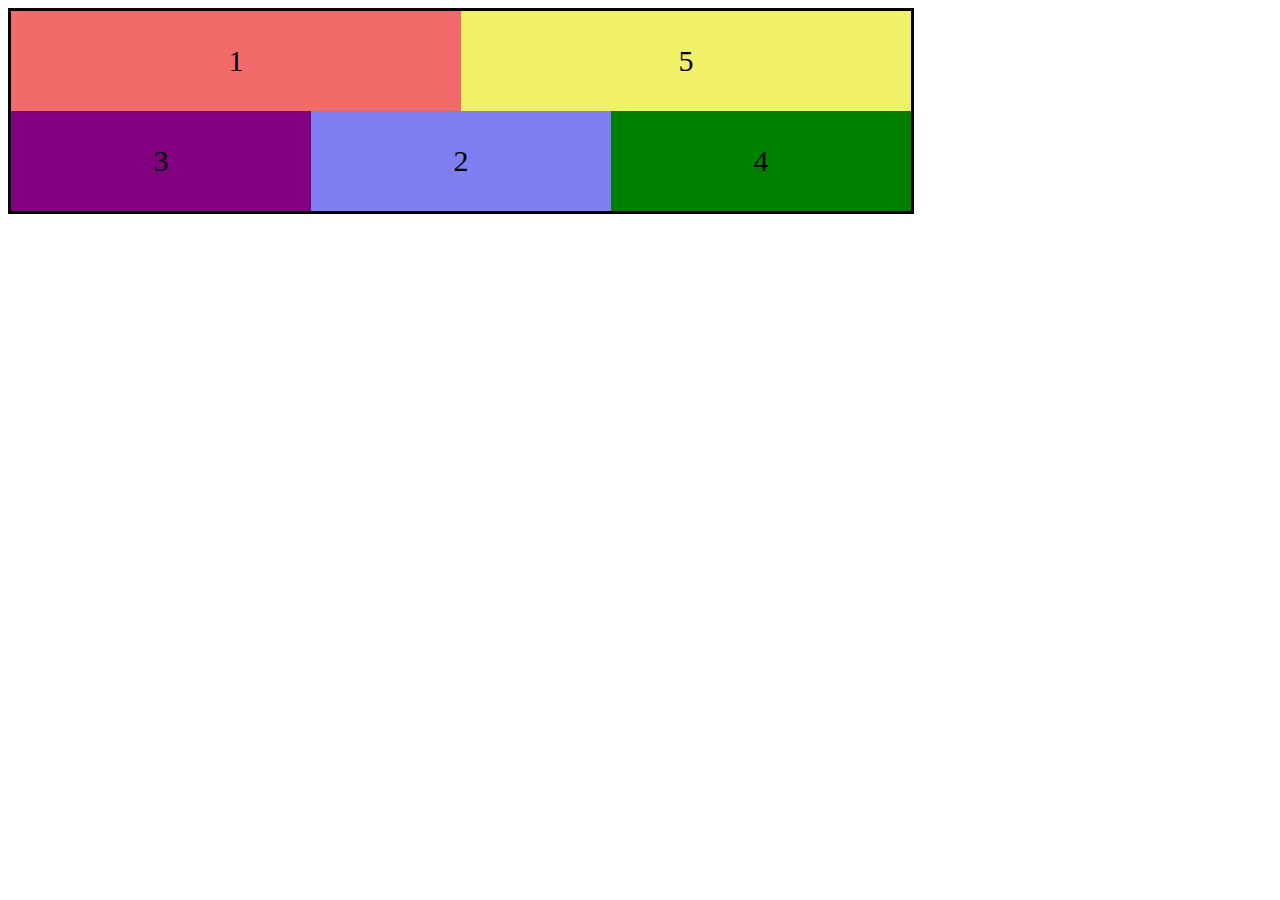
<file: index.html>
<!DOCTYPE html>
<html lang="en">
<head>
    <meta charset="UTF-8">
    <meta name="viewport" content="width=device-width, initial-scale=1.0">
    <link rel="stylesheet" href="style.css">
    <title>Document</title>
</head>
<body>
    <div class="holder">
  <div class="item">1</div>
  <div class="item">2</div>
  <div class="item">3</div>
  <div class="item">4</div>
  <div class="item">5</div>
</div>
</body>
</html>
</file>
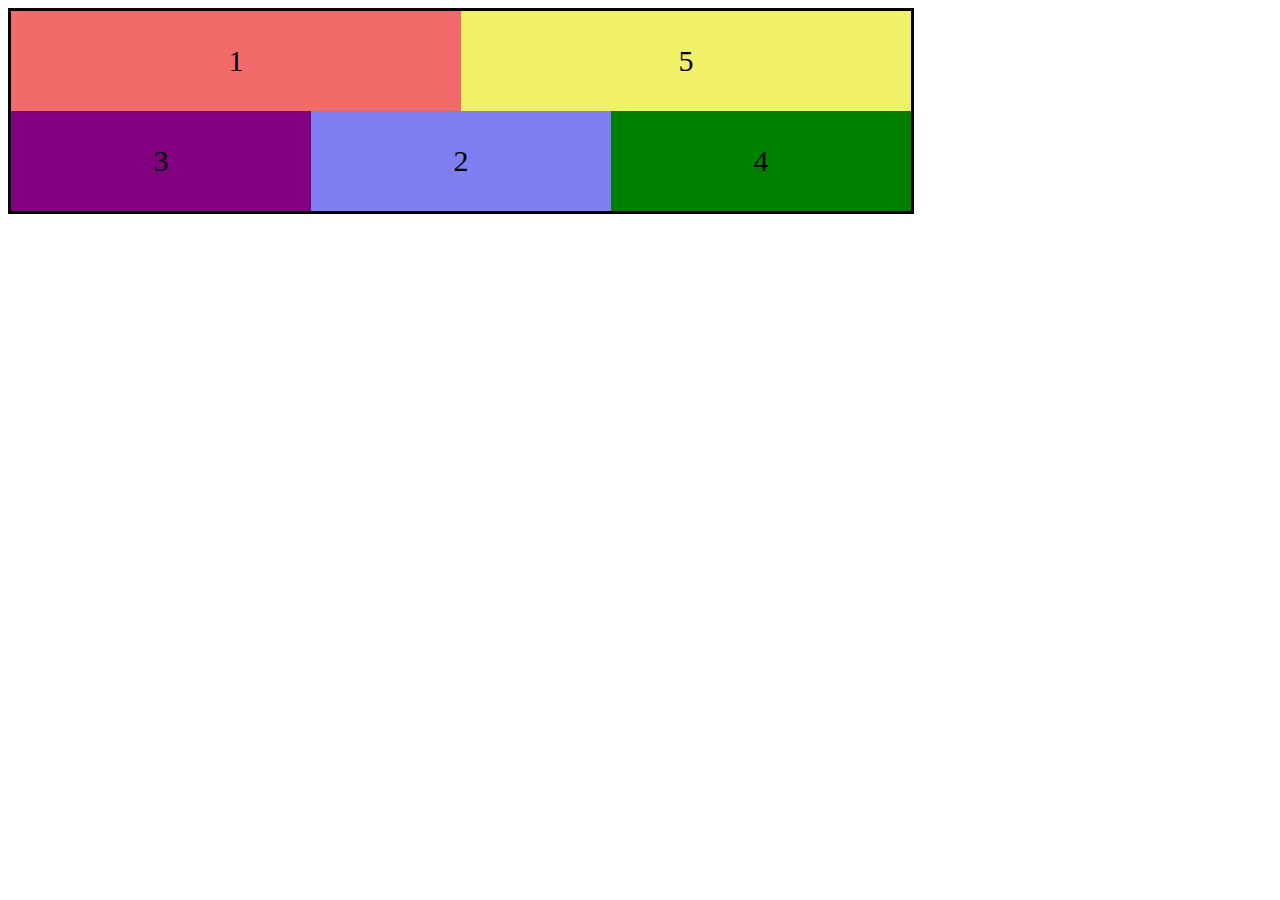
<file: inde[.html>
<!DOCTYPE html>
<html lang="en">
<head>
    <meta charset="UTF-8">
    <meta name="viewport" content="width=device-width, initial-scale=1.0">
    <link rel="stylesheet" href="style.css">
    <title>Document</title>
</head>
<body>
    <div class="holder">
  <div class="item">1</div>
  <div class="item">2</div>
  <div class="item">3</div>
  <div class="item">4</div>
  <div class="item">5</div>
</div>
</body>
</html>
</file>
<file: style.css>
.holder {
    width: 900px;
    border: solid;
    display: flex;
    flex-wrap: wrap;
}

body {
    font-size: 30px;
}

.item {
    height: 100px;
    /* border: solid; */
    display: flex;
    justify-content: center;
    align-items: center;
}

.item:nth-child(1) {
    background-color: #f16b6b;
    order: 1;
    flex-basis: calc(100% / 2);
}

.item:nth-child(2) {
    background-color: #7e7ef2;
    flex-basis: calc(100% / 3);
    order: 4;
}

.item:nth-child(3) {
    background-color: #800080;
    order: 3;
    flex-basis: calc(100% / 3);
}

.item:nth-child(4) {
    background-color: #008000;
    flex-basis: calc(100% / 3);
    order: 5;
}

.item:nth-child(5) {
    background-color: #f1f168;
    order: 2;
   flex-basis: calc(100% / 2);
}
</file>
